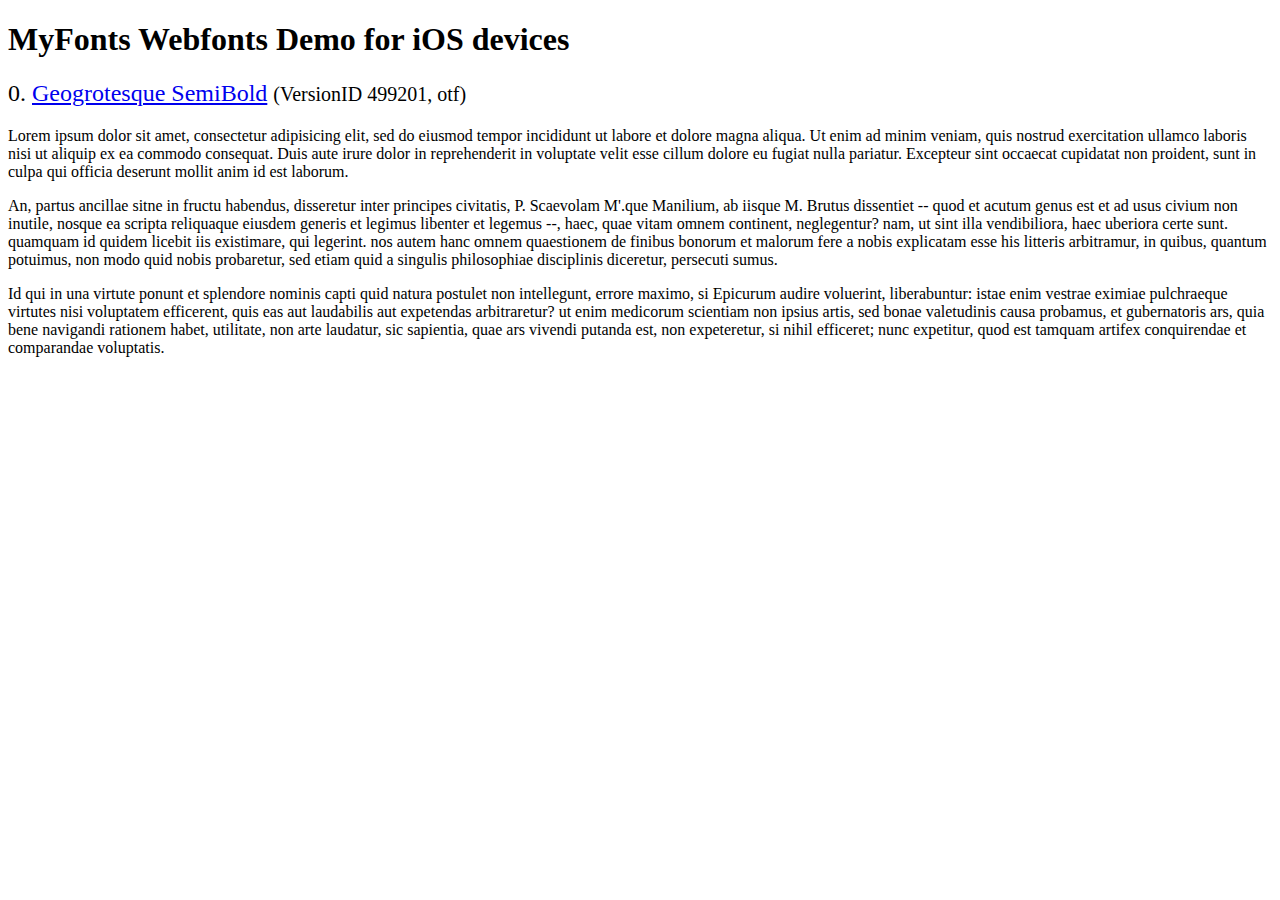
<file: First Website - e-CommerceDesign/website design-1/website design/styles/fonts/webfonts/geo-semibold/svg/index.html>
<!DOCTYPE html>
<html>
<head>
<title>MyFonts Webfonts Demo for iOS devices</title>
<meta http-equiv="content-type" content="text/html; charset=utf-8" />

<style type="text/css" media="all">

	h2 {
		 font-weight:normal;
	}

		
	@font-face {
		font-family:"Geogrotesque-SemiBold";
		src:url("style_169898.svg#Geogrotesque-SemiBold") format("svg");
	}
	
	.webfont_0 {
		font-family: Geogrotesque-SemiBold;
	}
		
</style>

</head>

<body>

<h1>MyFonts Webfonts Demo for iOS devices</h1>


<h2>0. <span class='webfont_0'><a href='http://new.myfonts.com/search/style::169898/'>Geogrotesque SemiBold</a></span>
<small>(VersionID 499201, otf)</small>
</h2>

<p class='webfont_0'>Lorem ipsum dolor sit amet, consectetur adipisicing elit, sed do eiusmod tempor incididunt ut labore et dolore magna aliqua. Ut enim ad minim veniam, quis nostrud exercitation ullamco laboris nisi ut aliquip ex ea commodo consequat. Duis aute irure dolor in reprehenderit in voluptate velit esse cillum dolore eu fugiat nulla pariatur. Excepteur sint occaecat cupidatat non proident, sunt in culpa qui officia deserunt mollit anim id est laborum.</p>

<p class='webfont_0'>An, partus ancillae sitne in fructu habendus, disseretur inter principes civitatis, P. Scaevolam M'.que Manilium, ab iisque M. Brutus dissentiet -- quod et acutum genus est et ad usus civium non inutile, nosque ea scripta reliquaque eiusdem generis et legimus libenter et legemus --, haec, quae vitam omnem continent, neglegentur? nam, ut sint illa vendibiliora, haec uberiora certe sunt. quamquam id quidem licebit iis existimare, qui legerint. nos autem hanc omnem quaestionem de finibus bonorum et malorum fere a nobis explicatam esse his litteris arbitramur, in quibus, quantum potuimus, non modo quid nobis probaretur, sed etiam quid a singulis philosophiae disciplinis diceretur, persecuti sumus.</p>

<p class='webfont_0'>Id qui in una virtute ponunt et splendore nominis capti quid natura postulet non intellegunt, errore maximo, si Epicurum audire voluerint, liberabuntur: istae enim vestrae eximiae pulchraeque virtutes nisi voluptatem efficerent, quis eas aut laudabilis aut expetendas arbitraretur? ut enim medicorum scientiam non ipsius artis, sed bonae valetudinis causa probamus, et gubernatoris ars, quia bene navigandi rationem habet, utilitate, non arte laudatur, sic sapientia, quae ars vivendi putanda est, non expeteretur, si nihil efficeret; nunc expetitur, quod est tamquam artifex conquirendae et comparandae voluptatis.</p>




</body>
</html>
</file>
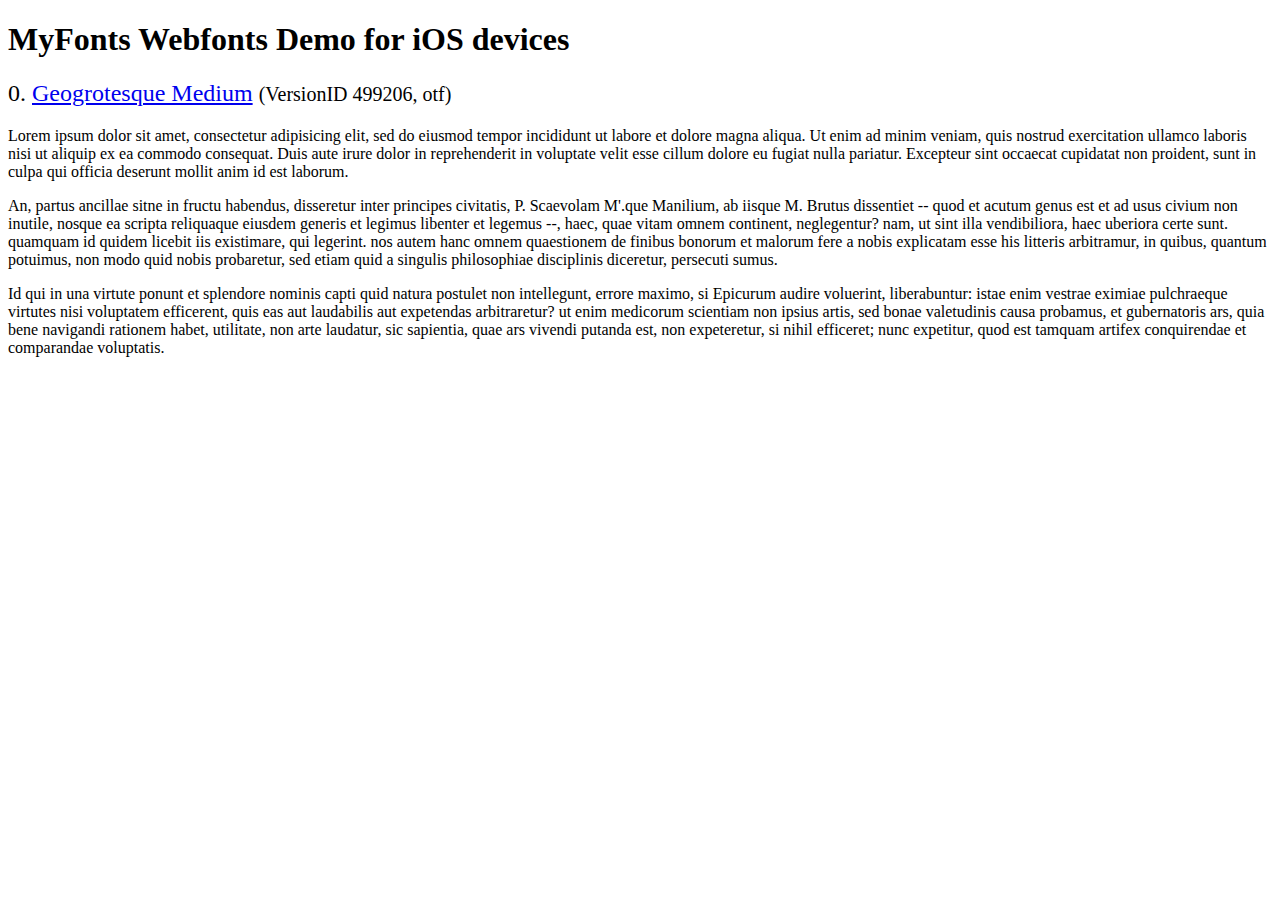
<file: First Website - e-CommerceDesign/website design-1/website design/styles/fonts/webfonts/geo-medium/svg/svg_test.html>
<!DOCTYPE html>
<html>
<head>
<title>MyFonts Webfonts Demo for iOS devices</title>
<meta http-equiv="content-type" content="text/html; charset=utf-8" />

<style type="text/css" media="all">

	h2 {
		 font-weight:normal;
	}

		
	@font-face {
		font-family:"Geogrotesque-Medium";
		src:url("1110FC_0.svg#Geogrotesque-Medium") format("svg");
	}
	
	.webfont_0 {
		font-family: Geogrotesque-Medium;
	}
		
</style>

</head>

<body>

<h1>MyFonts Webfonts Demo for iOS devices</h1>


<h2>0. <span class='webfont_0'><a href='http://new.myfonts.com/search/style::169904/'>Geogrotesque Medium</a></span>
<small>(VersionID 499206, otf)</small>
</h2>

<p class='webfont_0'>Lorem ipsum dolor sit amet, consectetur adipisicing elit, sed do eiusmod tempor incididunt ut labore et dolore magna aliqua. Ut enim ad minim veniam, quis nostrud exercitation ullamco laboris nisi ut aliquip ex ea commodo consequat. Duis aute irure dolor in reprehenderit in voluptate velit esse cillum dolore eu fugiat nulla pariatur. Excepteur sint occaecat cupidatat non proident, sunt in culpa qui officia deserunt mollit anim id est laborum.</p>

<p class='webfont_0'>An, partus ancillae sitne in fructu habendus, disseretur inter principes civitatis, P. Scaevolam M'.que Manilium, ab iisque M. Brutus dissentiet -- quod et acutum genus est et ad usus civium non inutile, nosque ea scripta reliquaque eiusdem generis et legimus libenter et legemus --, haec, quae vitam omnem continent, neglegentur? nam, ut sint illa vendibiliora, haec uberiora certe sunt. quamquam id quidem licebit iis existimare, qui legerint. nos autem hanc omnem quaestionem de finibus bonorum et malorum fere a nobis explicatam esse his litteris arbitramur, in quibus, quantum potuimus, non modo quid nobis probaretur, sed etiam quid a singulis philosophiae disciplinis diceretur, persecuti sumus.</p>

<p class='webfont_0'>Id qui in una virtute ponunt et splendore nominis capti quid natura postulet non intellegunt, errore maximo, si Epicurum audire voluerint, liberabuntur: istae enim vestrae eximiae pulchraeque virtutes nisi voluptatem efficerent, quis eas aut laudabilis aut expetendas arbitraretur? ut enim medicorum scientiam non ipsius artis, sed bonae valetudinis causa probamus, et gubernatoris ars, quia bene navigandi rationem habet, utilitate, non arte laudatur, sic sapientia, quae ars vivendi putanda est, non expeteretur, si nihil efficeret; nunc expetitur, quod est tamquam artifex conquirendae et comparandae voluptatis.</p>




</body>
</html>
</file>
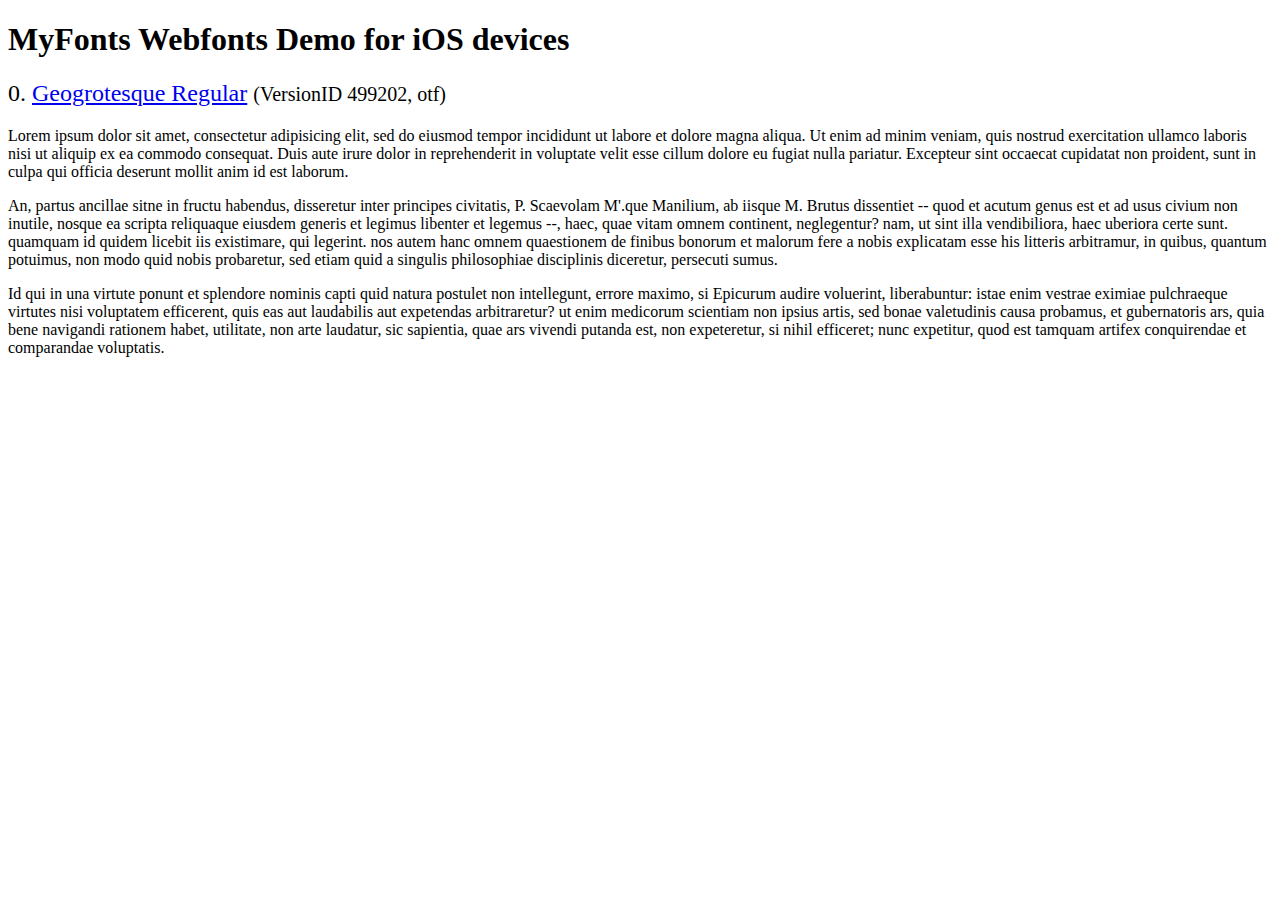
<file: First Website - e-CommerceDesign/website design-1/website design/styles/fonts/webfonts/geo-regular/svg/svg_test.html>
<!DOCTYPE html>
<html>
<head>
<title>MyFonts Webfonts Demo for iOS devices</title>
<meta http-equiv="content-type" content="text/html; charset=utf-8" />

<style type="text/css" media="all">

	h2 {
		 font-weight:normal;
	}

		
	@font-face {
		font-family:"Geogrotesque-Regular";
		src:url("11014B_0.svg#Geogrotesque-Regular") format("svg");
	}
	
	.webfont_0 {
		font-family: Geogrotesque-Regular;
	}
		
</style>

</head>

<body>

<h1>MyFonts Webfonts Demo for iOS devices</h1>


<h2>0. <span class='webfont_0'><a href='http://new.myfonts.com/search/style::169901/'>Geogrotesque Regular</a></span>
<small>(VersionID 499202, otf)</small>
</h2>

<p class='webfont_0'>Lorem ipsum dolor sit amet, consectetur adipisicing elit, sed do eiusmod tempor incididunt ut labore et dolore magna aliqua. Ut enim ad minim veniam, quis nostrud exercitation ullamco laboris nisi ut aliquip ex ea commodo consequat. Duis aute irure dolor in reprehenderit in voluptate velit esse cillum dolore eu fugiat nulla pariatur. Excepteur sint occaecat cupidatat non proident, sunt in culpa qui officia deserunt mollit anim id est laborum.</p>

<p class='webfont_0'>An, partus ancillae sitne in fructu habendus, disseretur inter principes civitatis, P. Scaevolam M'.que Manilium, ab iisque M. Brutus dissentiet -- quod et acutum genus est et ad usus civium non inutile, nosque ea scripta reliquaque eiusdem generis et legimus libenter et legemus --, haec, quae vitam omnem continent, neglegentur? nam, ut sint illa vendibiliora, haec uberiora certe sunt. quamquam id quidem licebit iis existimare, qui legerint. nos autem hanc omnem quaestionem de finibus bonorum et malorum fere a nobis explicatam esse his litteris arbitramur, in quibus, quantum potuimus, non modo quid nobis probaretur, sed etiam quid a singulis philosophiae disciplinis diceretur, persecuti sumus.</p>

<p class='webfont_0'>Id qui in una virtute ponunt et splendore nominis capti quid natura postulet non intellegunt, errore maximo, si Epicurum audire voluerint, liberabuntur: istae enim vestrae eximiae pulchraeque virtutes nisi voluptatem efficerent, quis eas aut laudabilis aut expetendas arbitraretur? ut enim medicorum scientiam non ipsius artis, sed bonae valetudinis causa probamus, et gubernatoris ars, quia bene navigandi rationem habet, utilitate, non arte laudatur, sic sapientia, quae ars vivendi putanda est, non expeteretur, si nihil efficeret; nunc expetitur, quod est tamquam artifex conquirendae et comparandae voluptatis.</p>




</body>
</html>
</file>
